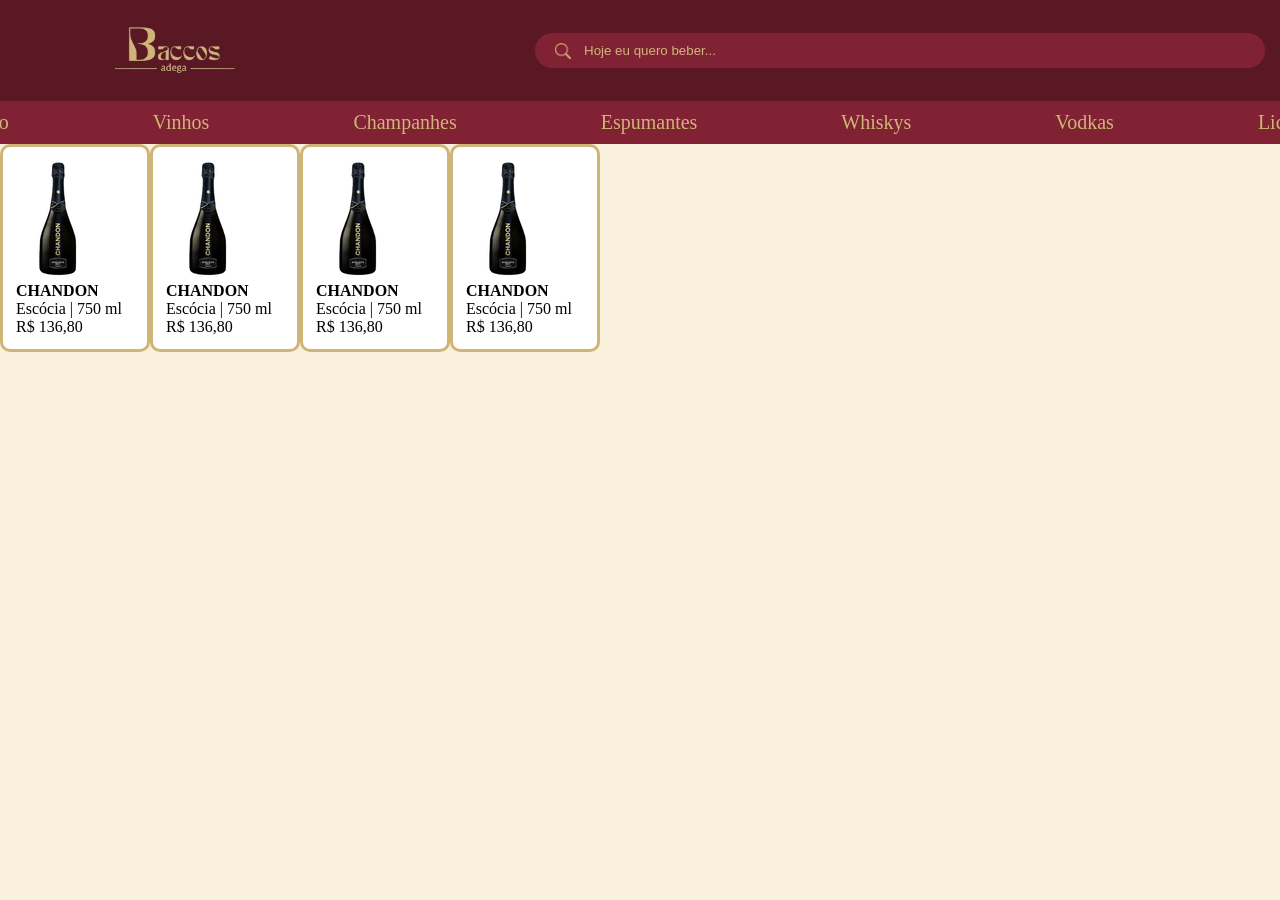
<file: index.html>
<!DOCTYPE html>
<html lang="en">
<head>
    <meta charset="UTF-8">
    <meta name="viewport" content="width=device-width, initial-scale=1.0">
    <title>Document</title>
    <link rel="stylesheet" href="styles/principal.css">
</head>
<body>

    <header>
    <div class="cabecalho">
        <div class="topo">
            <img src="imagens/logo-baccos.png" alt="">
            <input type="text" placeholder="Hoje eu quero beber..." />
        </div>
        <nav class="navegacao">
            <div id="paginas">
                <a href="index.html">Início</a>
                <a href="vinhos.html">Vinhos</a>
                <a href="champanhes.html">Champanhes</a>
                <a href="espumantes.html">Espumantes</a>
                <a href="whiskys.html">Whiskys</a>
                <a href="vodkas.html">Vodkas</a>
                <a href="licores.html">Licores</a>
            </div>
        </nav>
    </div>
    </header>
    <div class="tela">
        <div class="itens">
            <img src="imagens/Baccos Adega.png">
            <h4 id="produtos">CHANDON</h4>
            <p class="descrição">Escócia | 750 ml</p>
            <p class="descrição">R$ 136,80</p>
        </div>

        <div class="itens">
            <img src="imagens/Baccos Adega.png">
            <h4 id="produtos">CHANDON</h4>
            <p class="descrição">Escócia | 750 ml</p>
            <p class="descrição">R$ 136,80</p>
        </div>

        <div class="itens">
            <img src="imagens/Baccos Adega.png">
            <h4 id="produtos">CHANDON</h4>
            <p class="descrição">Escócia | 750 ml</p>
            <p class="descrição">R$ 136,80</p>
        </div>

        <div class="itens">
            <img src="imagens/Baccos Adega.png">
            <h4 id="produtos">CHANDON</h4>
            <p class="descrição">Escócia | 750 ml</p>
            <p class="descrição">R$ 136,80</p>
        </div>
    </div>
</body>
</html>
</file>
<file: styles/principal.css>
body{
  background-color: #faf1dd;
}

* {
  margin: 0;
  padding: 0;
  box-sizing: border-box;
}

#paginas {
  display: flex;
  justify-content: center;
  gap: 80px;
  font-size: 20px;
  background-color: #802234;
  padding: 0px 20px;
  width: 100%;
}

#paginas > a {
  color: #d0b578;
  text-decoration: none;
  padding: 10px 32px;
  border-radius: 6px;
  margin: 0;
}

#paginas > a:hover {
  color: #a38b51;
  background-color: #6b202e;
}

input {
  display: block;       
  margin: 10px auto;    
  width: 80%;          
  max-width: 400px;  
  border-radius: 17px;
  outline: none;
  border: 1px solid #d1d5db;
  width: 90%;
  max-width: 900px;
  background-color: #802234;
  color: #d0b578;
  border-color: #802234;

  background-image: url('../imagens/lupa.png');
  background-repeat: no-repeat;
  background-position: 18px center;
  background-size: 18px;
  padding: 9px 15px 9px 48px;
  margin: 0 auto 0 300px; 
}

input::placeholder {
  color: #d0b578; 
  opacity: 1;     
}

.topo {
  background-color: #5a1724;
  padding: 15px;
  display: flex;
  align-items: center;
  position: relative;

}

.topo > img {
  display: flex;
  justify-content: flex-start; 
  align-items: center;       
  height: 0x;              
  width: 220px;
  margin: 0px;
  padding: 0px 0px 0px 100px;
}

.itens{
  width: 150px;
  padding: 13px;
  background-color: white;
  border: solid 3px #d0b578;
  border-radius: 10px;
}

.tela{
  display: flex;
}
</file>
